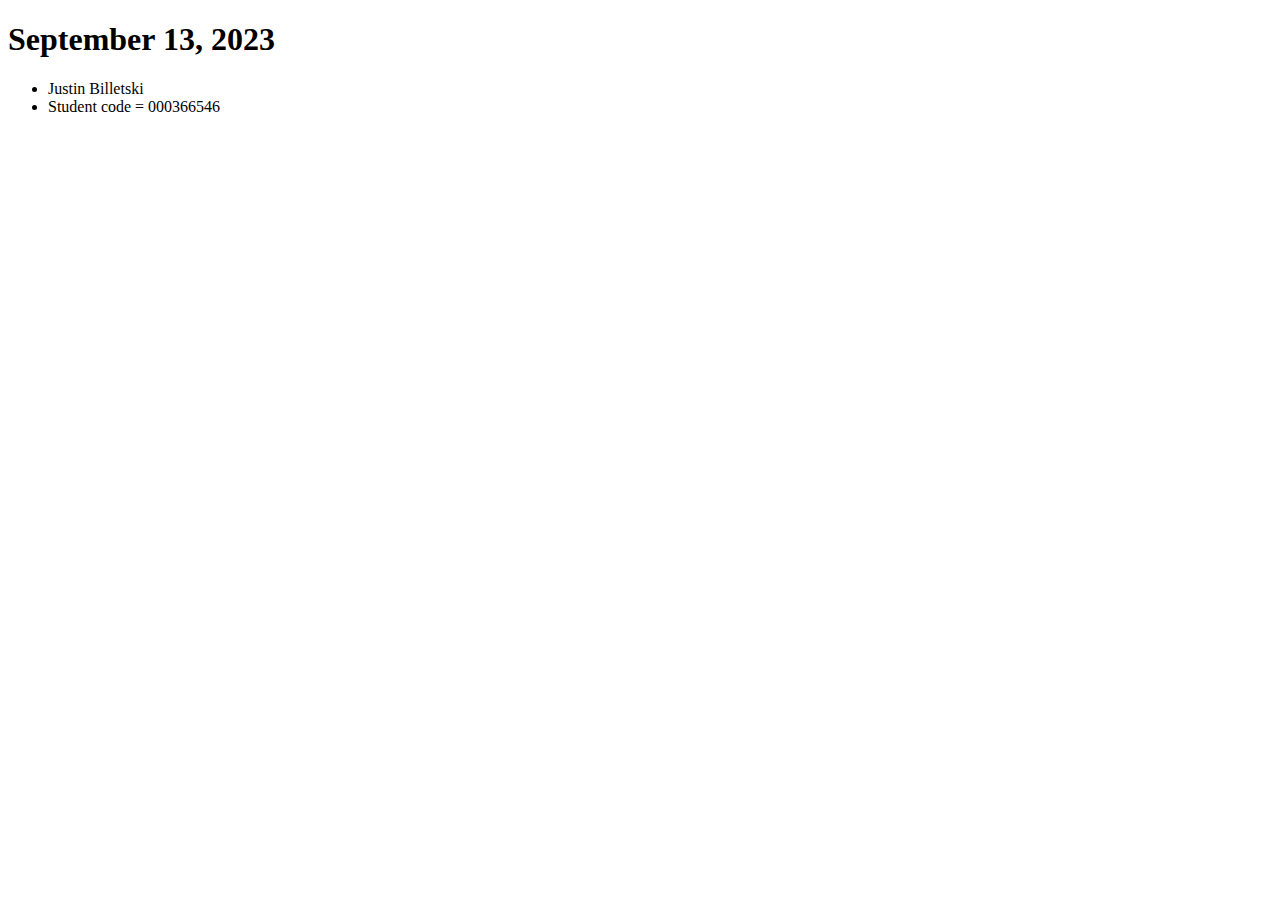
<file: Index.html>
<!DOCTYPE html>
<html>
	<head>
		<title>Septemper 13</title>
	</head>

	<body>
		<h1>September 13, 2023</h1>
		<ul>
			<li>Justin Billetski</li>
			<li>Student code = 000366546</li>
		</ul>
	</body>
</html>
</file>
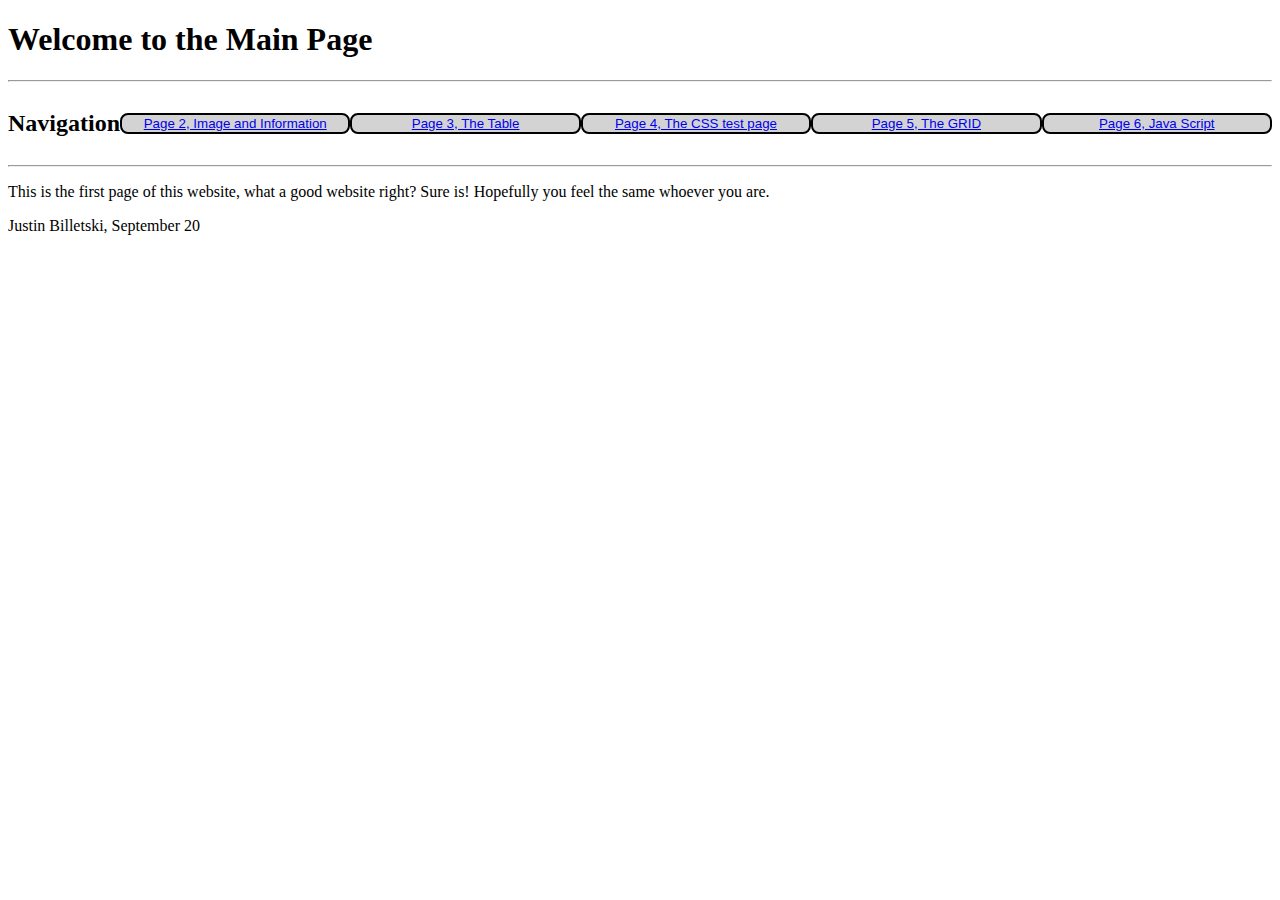
<file: index.html>
<!DOCTYPE html>
<html>
	<head>
		<title>Main Page</title>
		<link rel="stylesheet" href="./navbarstyle.css" />
	</head>

	<body>
		<heading>
			<h1>Welcome to the Main Page</h1>
		</heading>
		<hr />
		<nav>
			<h2>Navigation</h2>
			<button><a href=second.html>Page 2, Image and Information</a></button>
			<button><a href="third.html">Page 3, The Table</a></button>
			<button><a href="fourth.html">Page 4, The CSS test page</a></button>
			<button><a href="fifth.html">Page 5, The GRID</a></button>
			<button><a href=sixth.html>Page 6, Java Script</a></button>
		</nav>
		<hr />
		<main>
				<section>
					<article>
						<p>This is the first page of this website, what a good website right? Sure is! Hopefully you feel the same whoever you are.</p>
					</article>
				</section>
			<p>Justin Billetski, September 20</p>
		</main>
	</body>
</html>
</file>
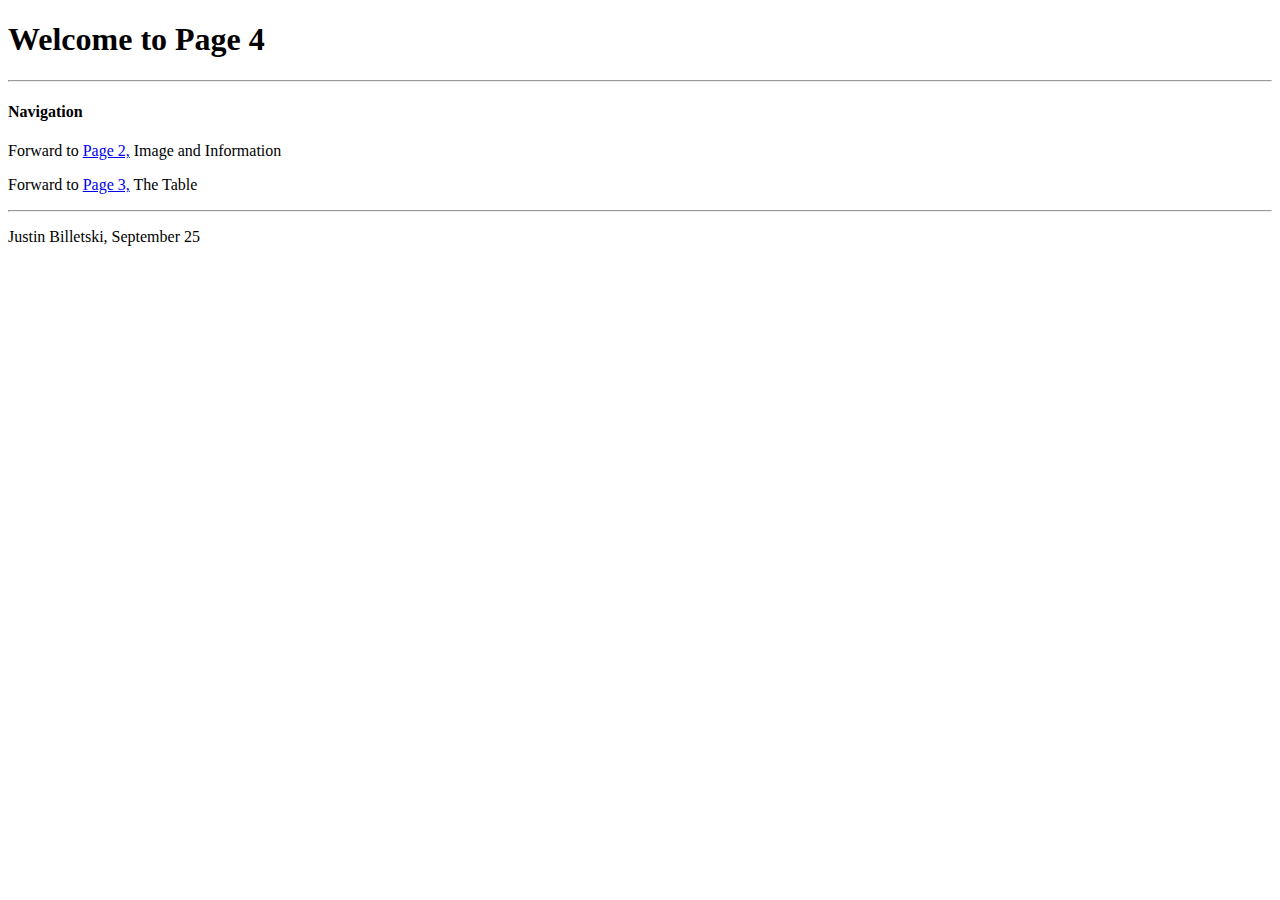
<file: Fourth.html>
<!DOCTYPE html>
<html>
	<head>
		<title>4444</title>
	</head>

	<body>
		<heading>
			<h1>Welcome to Page 4</h1>
		</heading>
		<hr />
		<nav>
			<h4>Navigation</h4>
			<p>Forward to <a href=second.html>Page 2,</a> Image and Information</p>
			<p>Forward to <a href="third.html">Page 3,</a> The Table</p>
		</nav>
		<hr />
		<main>
			<p>Justin Billetski, September 25</p>
		</main>
	</body>
</html>
</file>
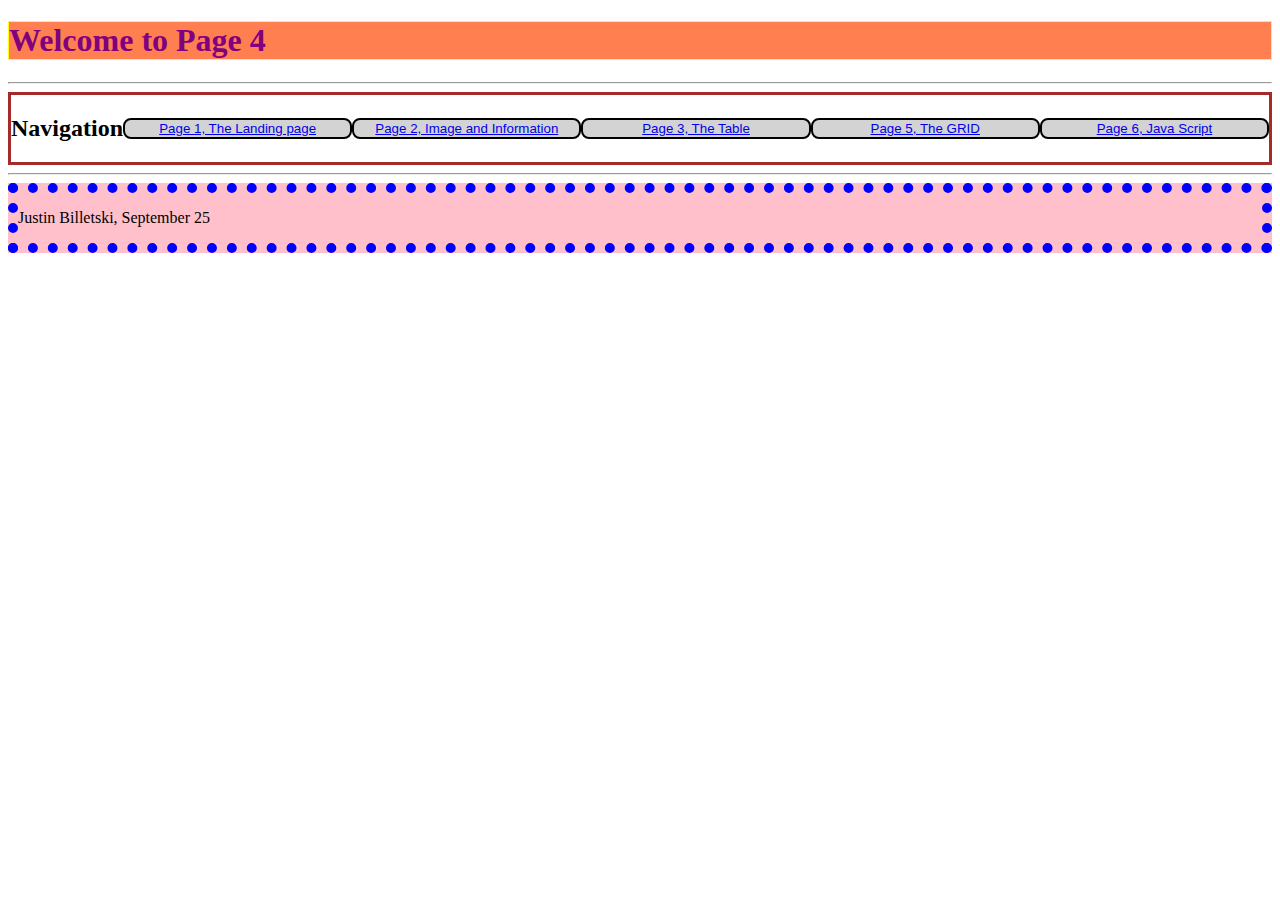
<file: fourth.html>
<!DOCTYPE html>
<html>
	<head>
		<title>4444</title>
		<link rel="stylesheet" href="./stylepagefour.css" />
		<link rel="stylesheet" href="./navbarstyle.css" />
	</head>

	<body>
		<heading>
			<h1>Welcome to Page 4</h1>
		</heading>
		<hr />
		<nav>
			<h2>Navigation</h2>
			<button><a href=index.html>Page 1, The Landing page</a></button>
			<button><a href=second.html>Page 2, Image and Information</a></button>
			<button><a href="third.html">Page 3, The Table</a></button>
			<button><a href="fifth.html">Page 5, The GRID</a></button>
			<button><a href=sixth.html>Page 6, Java Script</a></button>
		</nav>
		<hr />
		<main>
			<p>Justin Billetski, September 25</p>
		</main>
	</body>
</html>
</file>
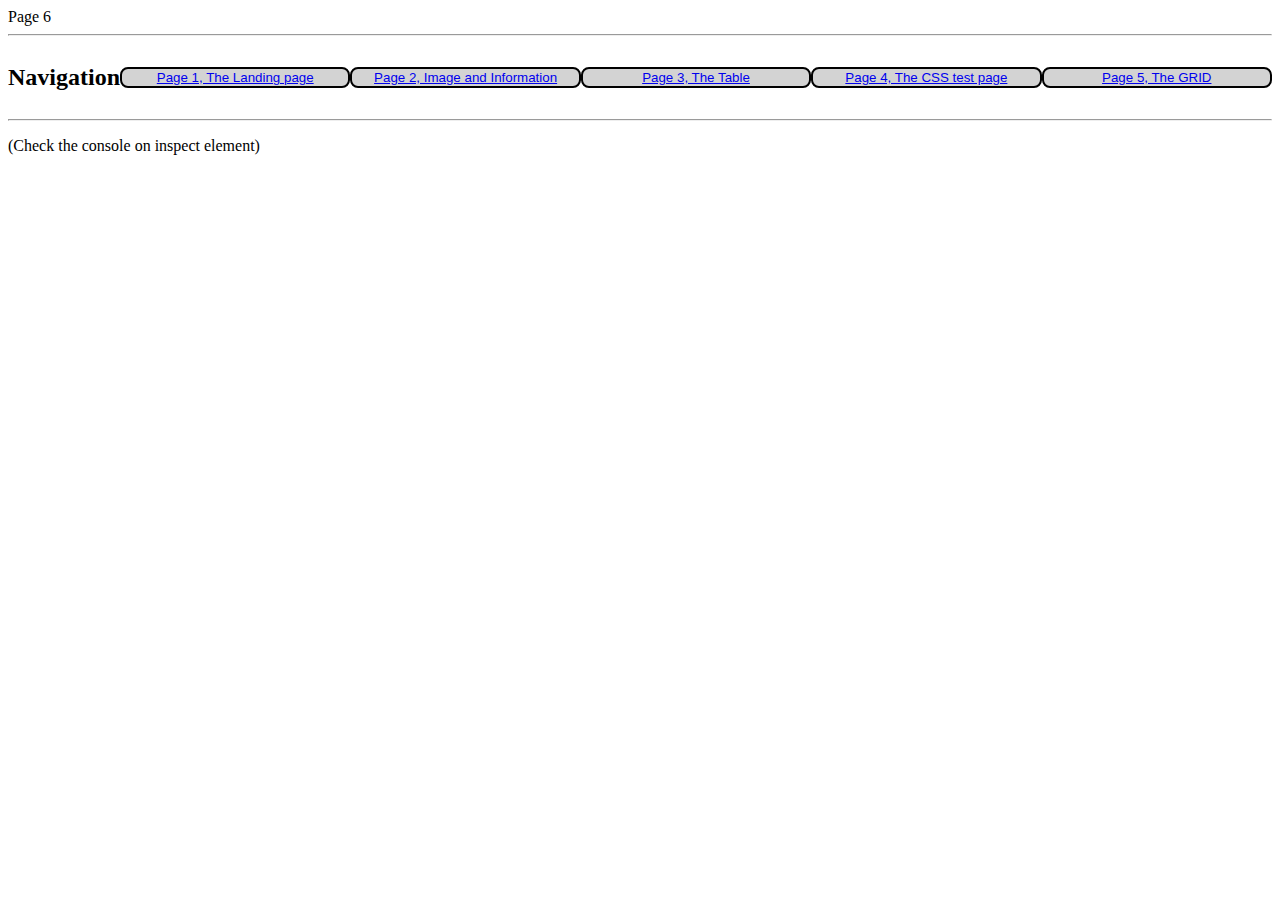
<file: sixth.html>
<!DOCTYPE html>
<html>
    <head>
        <title>JS</title>
        <link rel="stylesheet" href="./navbarstyle.css" />
        <script>
            let x = ((2*(12**2))/(6+7));
            console.log(x);
            console.log(typeof x);
        </script>
    </head>
    <body>
        <heading>Page 6</heading>
        <hr />
        <nav>
		<h2>Navigation</h2>
            <button><a href=index.html>Page 1, The Landing page</a></button>
            <button><a href=second.html>Page 2, Image and Information</a></button>
            <button><a href="third.html">Page 3, The Table</a></button>
            <button><a href="fourth.html">Page 4, The CSS test page</a></button>
            <button><a href="fifth.html">Page 5, The GRID</a></button>
	    </nav>
        <hr />
	    <main>
            <p>(Check the console on inspect element)</p>
        </main>
    </body>
</html>
</file>
<file: navbarstyle.css>
nav {
  display: flex;
  flex-wrap: flex;
  align-items: center;
  justify-content: space-around;
}

button{
  color: black;
  flex: 1;
  background-color: lightgray;
  border-radius: 8px;
  border: 2px solid black;
}

button:hover {
  background-color: red;
  border: 4px solid black;
}
</file>
<file: stylepagefour.css>
h4 {
    color:crimson;
    border: 17px dashed green;
}
main {
    border: 10px dotted blue;
    background-color: pink;
}
nav {
    border: 3px solid brown;
    background-color: white;
}
h1 {
    color:purple;
    border: 1px solid yellow;
    background-color: coral;
}
body {
    background-image: url(https://github.com/JustinRDP/JustinRDP.github.io/blob/main/Resources/Images/th.jpg?raw=true);
}
</file>
